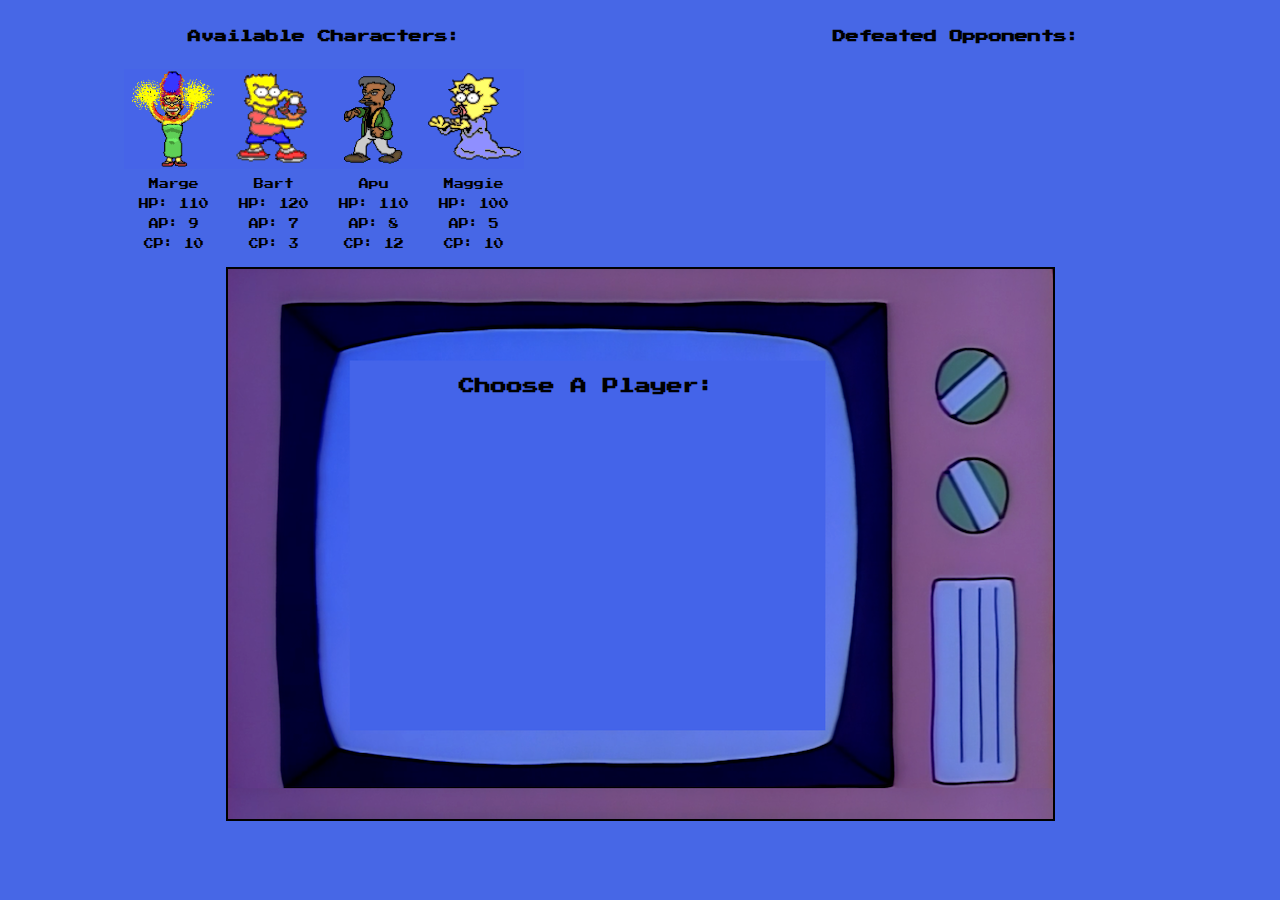
<file: index.html>
<!DOCTYPE html>

<head>
    <meta charset="utf-8">
    <meta http-equiv="X-UA-Compatible" content="IE=edge">
    <title></title>
    <meta name="description" content="">
    <meta name="viewport" content="width=device-width, initial-scale=1">
    <link href="https://fonts.googleapis.com/css?family=Press+Start+2P" rel="stylesheet">
    <link rel="stylesheet" href="./assets/css/style.css">
</head>

<body>
    <div class="flex-container">

        <div class="flex-child">
            <h5>Available Characters:</h5>
            <div id="available-characters" class="flex-container">

            </div>
        </div>
        
        <div class="flex-child">
            <h5>Defeated Opponents:</h5>
            <div id="defeated-opponents" class="flex-container">

            </div>
        </div>
    </div>

    <div class="tv-container">
        <div class="screen-container">
            <h4 id="screen-text">Choose A Player:</h4>
            <div id="battle-area" class="flex-container">

            </div>
            <div id="stats-display">

            </div>
            <div class="flex-container">

                <div id="attack-button">Attack!</div>

            </div>
        </div>
    </div>

    <script src="https://code.jquery.com/jquery-3.3.1.slim.min.js"
        integrity="sha384-q8i/X+965DzO0rT7abK41JStQIAqVgRVzpbzo5smXKp4YfRvH+8abtTE1Pi6jizo"
        crossorigin="anonymous"></script>
    <script src="https://cdnjs.cloudflare.com/ajax/libs/popper.js/1.14.7/umd/popper.min.js"
        integrity="sha384-UO2eT0CpHqdSJQ6hJty5KVphtPhzWj9WO1clHTMGa3JDZwrnQq4sF86dIHNDz0W1"
        crossorigin="anonymous"></script>

    <script src="./assets/javascript/game.js" async defer></script>
</body>

</html>
</file>
<file: assets/css/style.css>
body {
     font-family: 'Press Start 2P', cursive;
      background-color: #4767e6;
      box-sizing: border-box;
}

.tv-container {
    margin: 0 auto;
    background-image: url("../images/simpsons_tv_scaled.png");
    background-repeat: no-repeat;
    height: 550px;
    width: 825px;
    position: relative;
    border: 2px solid black;
}

.screen-container {
    /* border: 2px solid black; */
    height: 370px;
    width: 477px;
    position: absolute;
    top:89px;
    left: 121px;
}

.screen-container {
    display: flex;
    align-items: center;
    flex-direction: column;
}

.flex-container {
    display: flex;
    /* flex-wrap: wrap; */
    margin: 4px 0;
}

#screen-text {
    margin: 20px auto;
    text-align: center;
}
.flex-child {
    width: 50%;
    display: flex;
    flex-direction: column;
    align-items: center
}

#attack-button {
    background-color: #FADF59;
    margin: 10px auto;
    padding: 10px 10px 10px 14px;
    border: 2px solid black;
}

#stats-display {
    margin: 10px;
    display: flex;
    justify-content: space-between;
    width: 90%;
}

#battle-area {
    justify-content: space-between;
    width: 70%;
}

.card {
    width: 100px;
    /* border: 1px solid black; */
}
#attack-button:hover {
    /* background-color: transparent;
    color: white; */
    transform: scale(1.1)
}
p {
    font-size: 10px;
}

.card-image {
    height: 100px;
    width: 100px;
}

.card-text {
    font-size: 10px;
    text-align: center;
}
</file>
